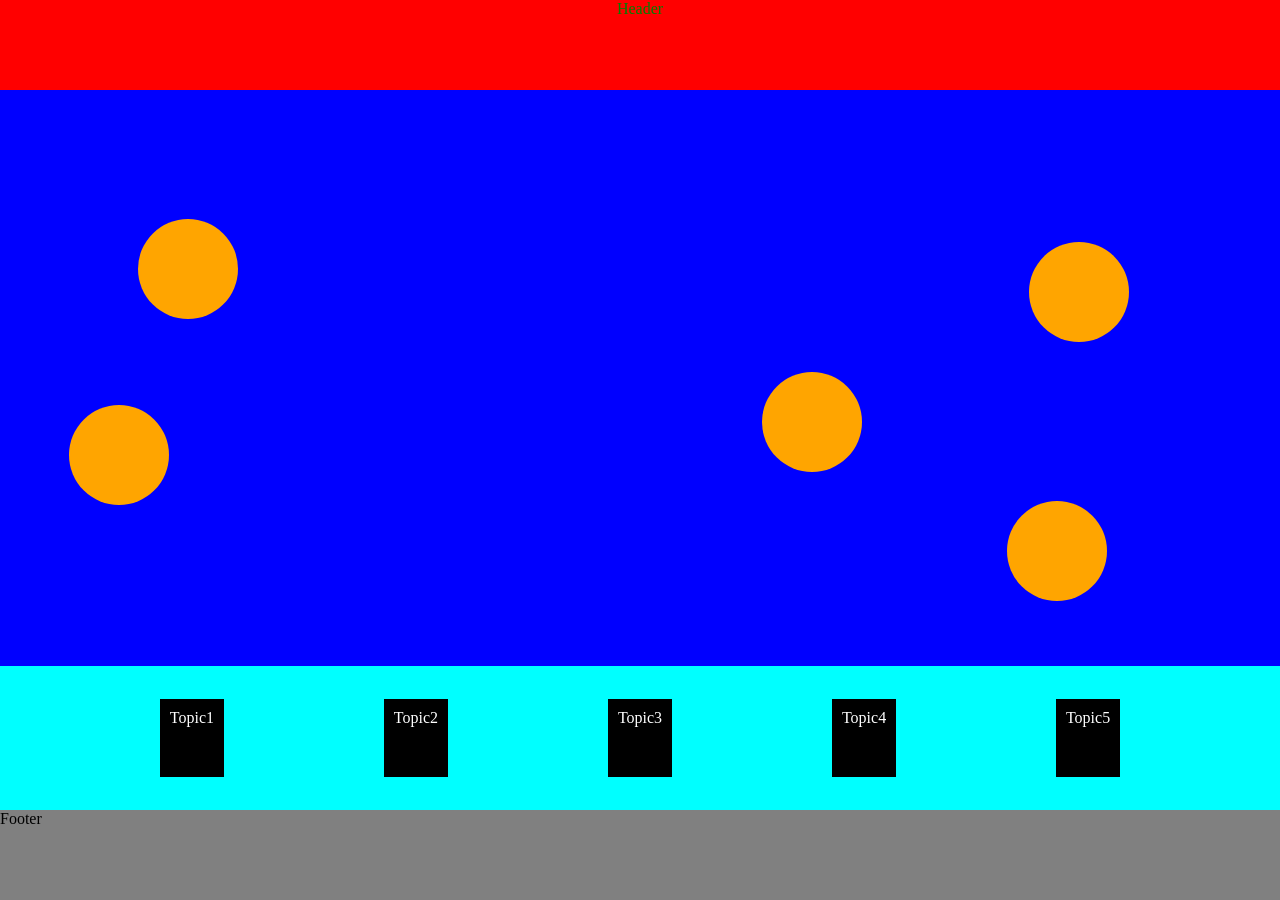
<file: frontend/html/index.html>
<!DOCTYPE html>
<html lang="en">
<head>
    <meta charset="UTF-8">
    <meta name="viewport" content="width=device-width, initial-scale=1.0">
    <link rel="stylesheet" href="/frontend/css/style.css">
    <title>Document</title>
</head>
<body>
    <header>Header</header>
    <main>
        <div id="clusterArea">

        </div>
        <div id="callArea">

        </div>
    </main>
    <footer>Footer</footer>
</body>
<script src="/frontend/scripts/script.js"></script>
</html>
</file>
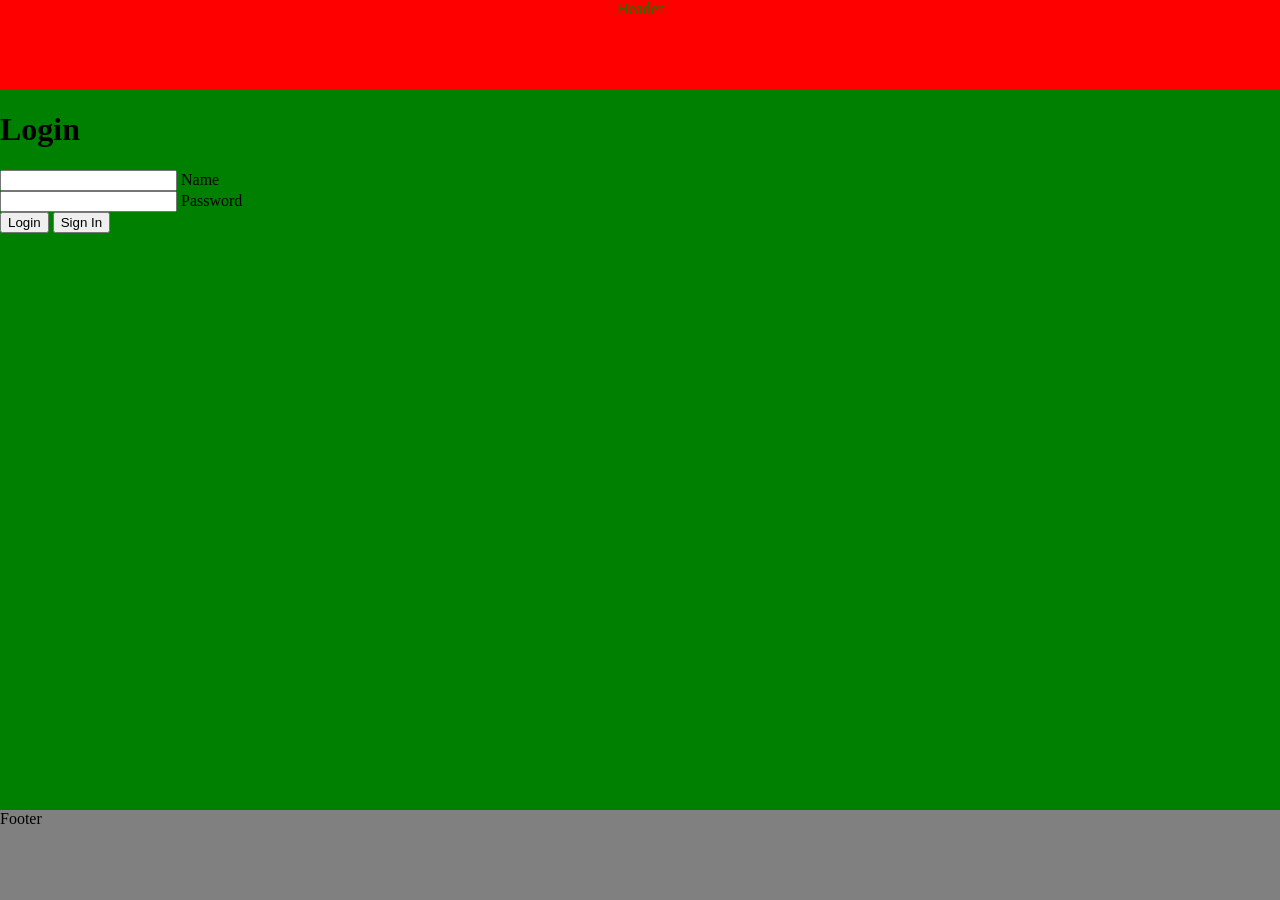
<file: Frontend/html/login.html>
<!DOCTYPE html>
<html lang="en">
<head>
    <meta charset="UTF-8">
    <meta name="viewport" content="width=device-width, initial-scale=1.0">
    <link rel="stylesheet" href="/frontend/css/style.css">
    <title>Document</title>
</head>
<body>
    <header>
        Header
    </header>
    <main id="loginMain">
        <div id="loginForm">
            <h1>Login</h1>
            <div class="input-group">
                <input type="text" id="name" required placeholder=" " autocomplete="off">
                <label for="name">Name</label>
            </div>
            <div class="input-group">
                <input type="password" id="password" required placeholder=" " autocomplete="off">
                <label for="password">Password</label>
            </div>
            <button id="logInBtn" class="LBtn">Login</button>
            <button id="signInBtn" class="LBtn">Sign In</button>
            <!-- <input type="text" class="callsInput" required placeholder="Enter callname">
            <input type="text" class="callsInput" required placeholder="Enter callname">
            <input type="text" class="callsInput" required placeholder="Enter callname">
            <input type="text" class="callsInput" required placeholder="Enter callname"> -->
        </div>
    </main>
    <footer>Footer</footer>
</body>
<script src="/frontend/scripts/script.js"></script>
</html>
</file>
<file: frontend/css/style.css>
body, html{
    margin: 0;
    padding: 0;
    display: flex;
    flex-direction: column;
    height: 100%;
    width: 100%;
    background-color: pink;
}

header{
    text-align: center;
    margin: 0;
    width: 100%;
    height: 10%;
    background-color: red;
    color: green;
}

main{
    background-color: green;
    height: 80%;
}

footer{
    background-color: grey;
    height: 10%;
}


#clusterArea{
    background-color: blue;
    height: 80%;
}

#callArea{
    background-color: aqua;
    height: 20%;
    display: flex;
    flex-direction: row;
    justify-content: space-evenly;
    align-items: center;
}

.element{
    background-color: black;
    height: 40%;
    padding: 10px;
    color: white;
    text-align: center;
}

.cluster{
    position: absolute; /* Allows JS to set top/left */
    width: 100px;
    height: 100px;
    background-color: orange;
    border-radius: 50%;
    display: flex;
    justify-content: center;
    align-items: center;
}
</file>
